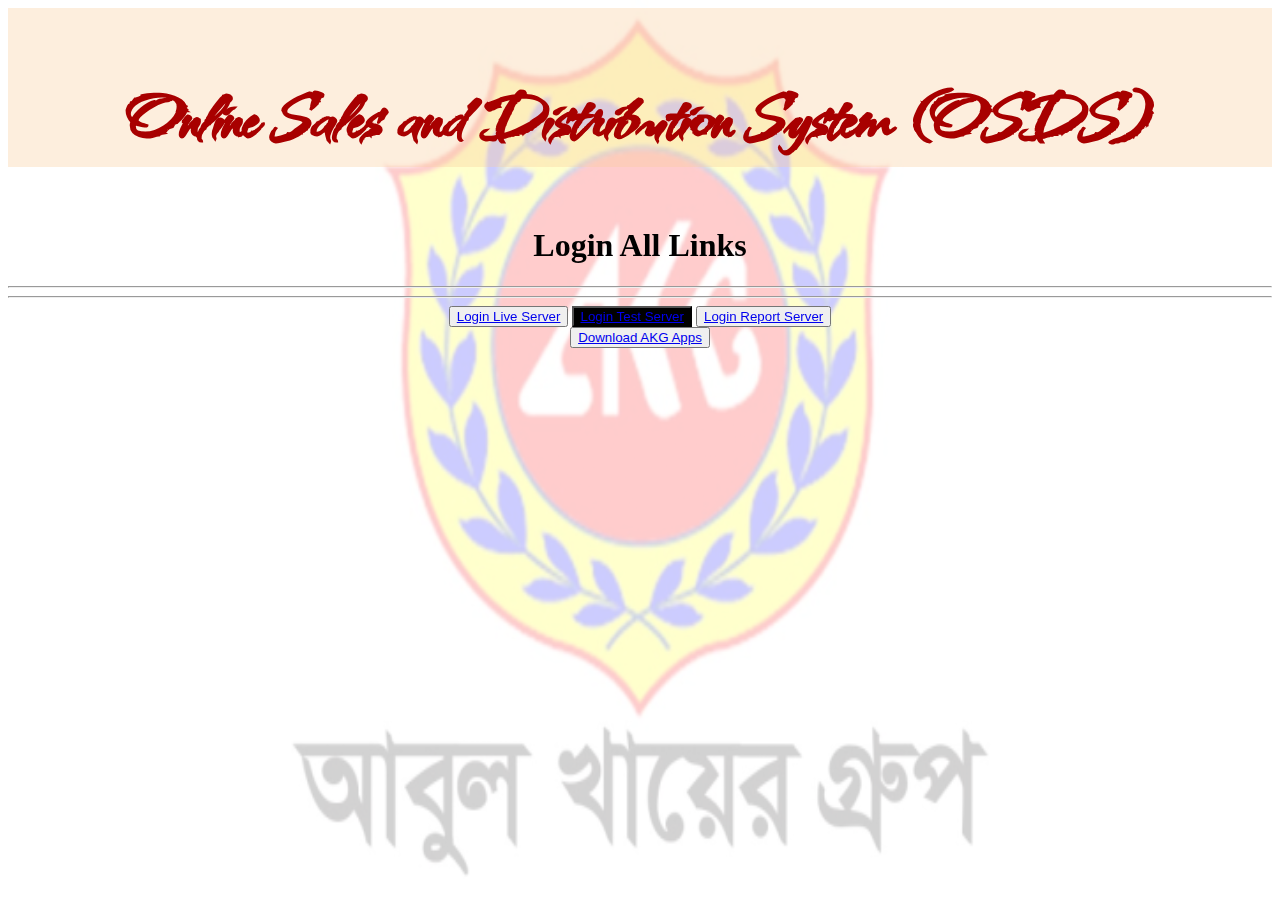
<file: index.html>
<!DOCTYPE html>
<html lang="en">

<head>
    <meta charset="UTF-8">
    <meta http-equiv="X-UA-Compatible" content="IE=edge">
    <meta name="viewport" content="width=device-width, initial-scale=1.0">

    <!-- google font  -->
    <link rel="preconnect" href="https://fonts.googleapis.com">
    <link rel="preconnect" href="https://fonts.gstatic.com" crossorigin>
    <link href="https://fonts.googleapis.com/css2?family=Kolker+Brush&display=swap" rel="stylesheet">

    <!-- bootstrap -->
    <link href="https://cdn.jsdelivr.net/npm/bootstrap@5.0.2/dist/css/bootstrap.min.css" rel="stylesheet"
        integrity="sha384-EVSTQN3/azprG1Anm3QDgpJLIm9Nao0Yz1ztcQTwFspd3yD65VohhpuuCOmLASjC" crossorigin="anonymous">

    <!-- custom css  -->
    <link rel="stylesheet" href="style.css">

    <!-- page title  -->
    <title>Abul Khair Group</title>

</head>

<body class="whide">
    <img class="demo-bg" src="./title-image.jpg" alt="">

    <div class="title-section p-5">
        <h1 class="font lh-1" style="font-size:7vw;">Online Sales and Distribution System (OSDS)</h1>

    </div>

    <div class="login" title="AKG Login Links">
        <div style="text-align:center;" class="m-2 p-2 pt-5">

            <h1 class="fw-bolder fs-1">Login All Links</h1>

            <hr>
            <hr>
        </div>

        <div class="login-way p-3 m-2">
            <button
                class="btn btn-dark btn-outline-warning rounded-pill border-primary border-2 f-dark fw-2 p-2 px-3 m-2 ">
                <a href="http://cgdsales.abulkhairgroup.com/AKGOS/FLogin" class="text-decoration-none text-reset"
                    target="_blank">
                    Login Live Server
                </a>
            </button>
            <button style="background: #000000;"
                class="btn btn-dark btn-outline-info rounded-pill border-primary border-2 f-dark fw-2 disabled">
                <!-- class="btn btn-dark btn-outline-info rounded-pill border-primary border-2 f-dark fw-2 disabled"> -->
                <a href="http://120.50.42.156/AKGOSTest/FLogin" class="text-decoration-none text-reset" target="_blank">
                    Login Test Server
                </a>
            </button>
            <button class="btn btn-dark btn-outline-light rounded-pill border-primary border-2 f-dark fw-2">
                <a href="http://120.50.42.156/AKGOSReport/FLogin" class="text-decoration-none text-reset"
                    target="_blank">
                    Login Report Server
                </a>
            </button>
        </div>

    </div>


    <div class=" login login-way p-3 m-2">
        <button class="btn btn-dark btn-outline-light rounded-pill border-primary border-2 f-dark fw-2">
            <a href="./downloadAPK.html" class="text-decoration-none text-reset" target="_blank">
                Download AKG Apps
            </a>
        </button>

    </div>


    <!-- <footer class="mt-5 pt-5 text-center fw-bolder fs-1">
        <div class="row justify-content-evenly">
            <div class="col-4 ">

                <a href="https://www.youtube.com/@rohosserodday6672?sub_confirmation=1"
                    class="text-decoration-none text-reset" target="_blank">
                    YouTube
                </a>
            </div>
            <div class="col-4">
                Creator: Alex
            </div>
    </footer> -->


    <!-- java script -->
    <script src="https://cdn.jsdelivr.net/npm/bootstrap@5.0.2/dist/js/bootstrap.bundle.min.js"
        integrity="sha384-MrcW6ZMFYlzcLA8Nl+NtUVF0sA7MsXsP1UyJoMp4YLEuNSfAP+JcXn/tWtIaxVXM"
        crossorigin="anonymous"></script>
</body>

</html>
</file>
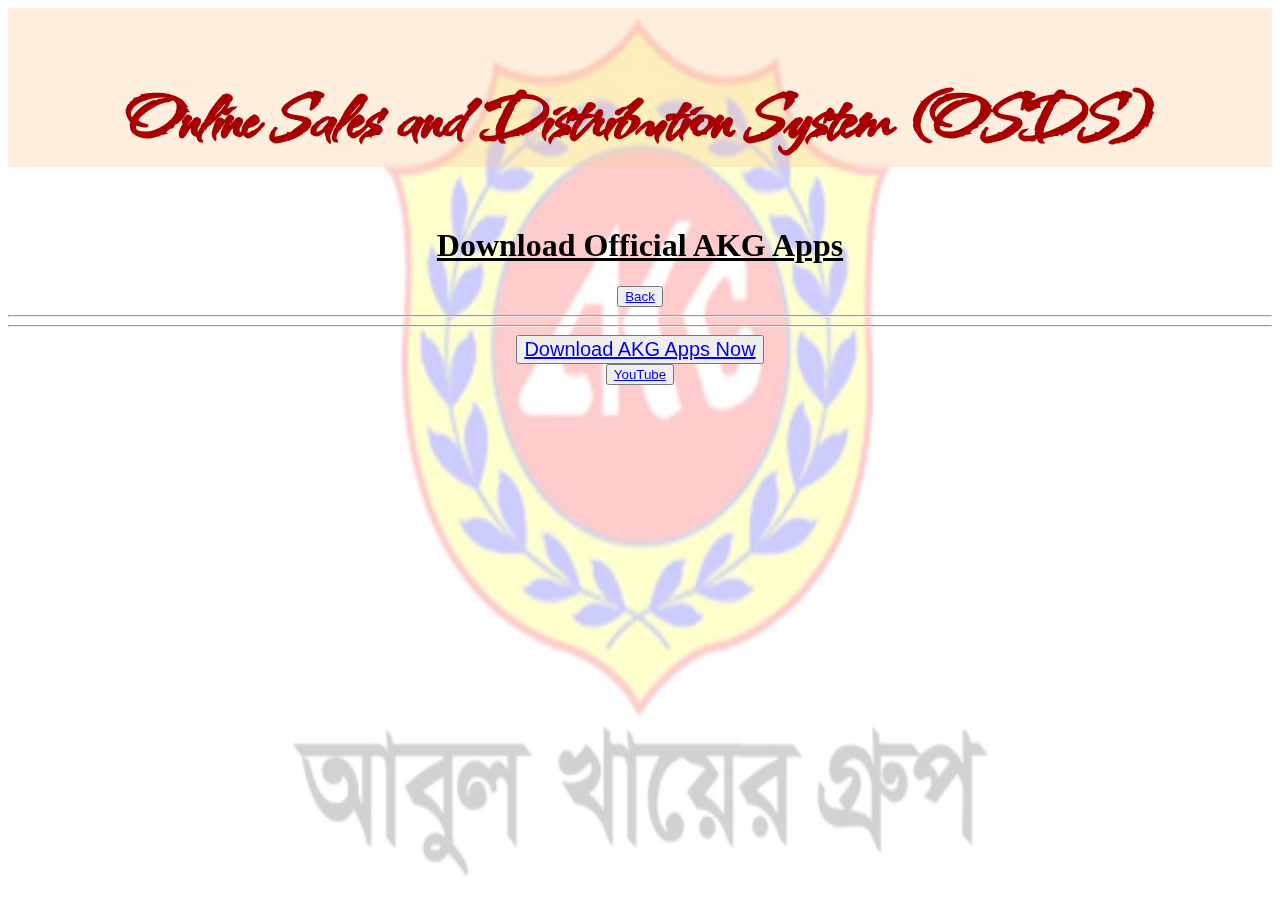
<file: downloadAPK.html>
<!DOCTYPE html>
<html lang="en">

<head>
    <meta charset="UTF-8">
    <meta http-equiv="X-UA-Compatible" content="IE=edge">
    <meta name="viewport" content="width=device-width, initial-scale=1.0">

    <!-- google font  -->
    <link rel="preconnect" href="https://fonts.googleapis.com">
    <link rel="preconnect" href="https://fonts.gstatic.com" crossorigin>
    <link href="https://fonts.googleapis.com/css2?family=Kolker+Brush&display=swap" rel="stylesheet">

    <!-- bootstrap -->
    <link href="https://cdn.jsdelivr.net/npm/bootstrap@5.0.2/dist/css/bootstrap.min.css" rel="stylesheet"
        integrity="sha384-EVSTQN3/azprG1Anm3QDgpJLIm9Nao0Yz1ztcQTwFspd3yD65VohhpuuCOmLASjC" crossorigin="anonymous">

    <!-- custom css  -->
    <link rel="stylesheet" href="style.css">

    <!-- page title  -->
    <title>Abul Khair Group</title>

</head>

<body class="whide">
    <img class="demo-bg" src="./title-image.jpg" alt="">

    <div class="title-section p-5">
        <h1 class="font lh-1" style="font-size:7vw;">Online Sales and Distribution System (OSDS)</h1>

    </div>

    <div class="login">
        <div style="text-align:center;" class="m-2 p-2 pt-5">

            <h1 class="fw-bolder fs-1 pb-3"><u>Download Official AKG Apps</u></h1>
            <button class="btn btn-dark btn-outline-info rounded-pill border-primary border-2 f-dark fw-2">
                <a href="./index.html" class="text-decoration-none text-reset">
                    Back
                </a>
            </button>
            <hr>
            <hr>

        </div>
        <div class="login-way p-3 m-2" title="Akg Live App Update on Sept2023">
            <button class="btn btn-dark btn-outline-light rounded-pill border-primary border-2 f-dark fw-3"
                id="downloadapp">
                <a href="./app-abulkhair-LIVE3019.apk" class="text-decoration-none text-reset" target="_blank">
                    Download AKG Apps Now
                </a>
            </button>
        </div>

        <!-- for chalan  -->
        <div class="login-way p-3 m-2 mt-3">
            <button class="btn btn-dark btn-outline-info rounded-pill border-primary border-2 f-dark fw-2">
                <a href="https://www.youtube.com/@rohosserodday6672?sub_confirmation=1"
                    class="text-decoration-none text-reset" target="_blank">
                    YouTube
                </a>
            </button>
        </div>

    </div>




    <!-- 
    <footer class="mt-5 pt-5 text-center fw-bolder fs-1">
        <div class="row justify-content-evenly">
            <div class="col-4">
                <button class="btn btn-dark btn-outline-light rounded-pill border-primary border-2 f-dark fw-2">
                    <a href="https://www.youtube.com/@rohosserodday6672?sub_confirmation=1"
                        class="text-decoration-none text-reset" target="_blank">
                        YouTube
                    </a>
                </button>
            </div>
            <div class="col-4">
                Creator: Alex
            </div> 
    </footer> -->


    <!-- java script -->
    <script src="https://cdn.jsdelivr.net/npm/bootstrap@5.0.2/dist/js/bootstrap.bundle.min.js"
        integrity="sha384-MrcW6ZMFYlzcLA8Nl+NtUVF0sA7MsXsP1UyJoMp4YLEuNSfAP+JcXn/tWtIaxVXM"
        crossorigin="anonymous"></script>
</body>

</html>
</file>
<file: style.css>
body {
    /* background-image: url('/title-image.jpg') ; */
    background-repeat: no-repeat;
    background-attachment: fixed;
    background-size: 100% 100%;
    /* background: ; 
    /* opacity: 0.2 ; */
    /* position: fixed; */
    /* left: 0;
    top: 0;
    width: 100%;
    height: 100%;  */
}

.demo-bg {
    opacity: 0.2;
    position: fixed;
    left: 0;
    top: 0;
    width: 100%;
    height: 100%;
}

.font {
    /* font-size: 100px !important; */
    /* off for responsive */
    font-weight: 700 !important;
}

.title-section {
    position: relative;
    background-color: rgba(250, 205, 154, 0.342);
    font-family: 'Kolker Brush', cursive;
    /* font-size: 55px !important; */
    margin-top: 1px;
    margin-bottom: 0px;
    padding-top: 1px;
    color: rgb(168, 0, 0);
    text-align: center;
}

.login {
    position: relative;
}

.login-way {
    text-align: center;
}

#downloadapp {
    font-size: 20px !important;
}


.title-section:hover {
    background-color: rgba(5, 151, 30, 0.932);
    color: rgb(255, 255, 255);
}


@media only screen and (max-width: 720px) {
    body {
        background-color: lightblue;
    }
}
</file>
